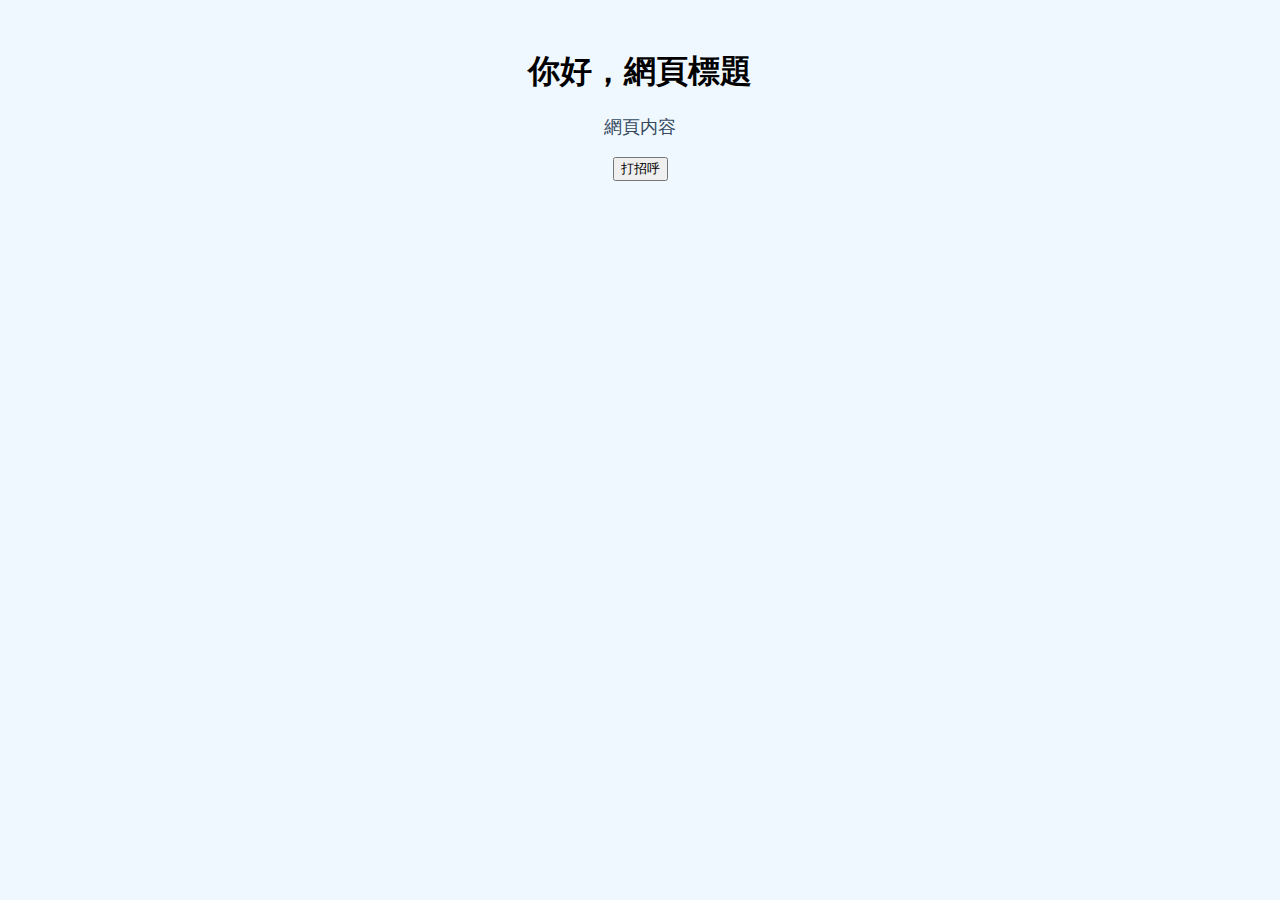
<file: index.html>
<!DOCTYPE html>
<html>
<head>
    <meta charset="UTF-8">
    <title>頁面標題</title>
    <link rel="stylesheet" href="style.css">
</head>
<body>
    <h1>你好，網頁標題</h1>
    <p>網頁内容</p>
    <button onclick="showMessage()">打招呼</button>
    <script src="script.js"></script>
</body>
</html>
</file>
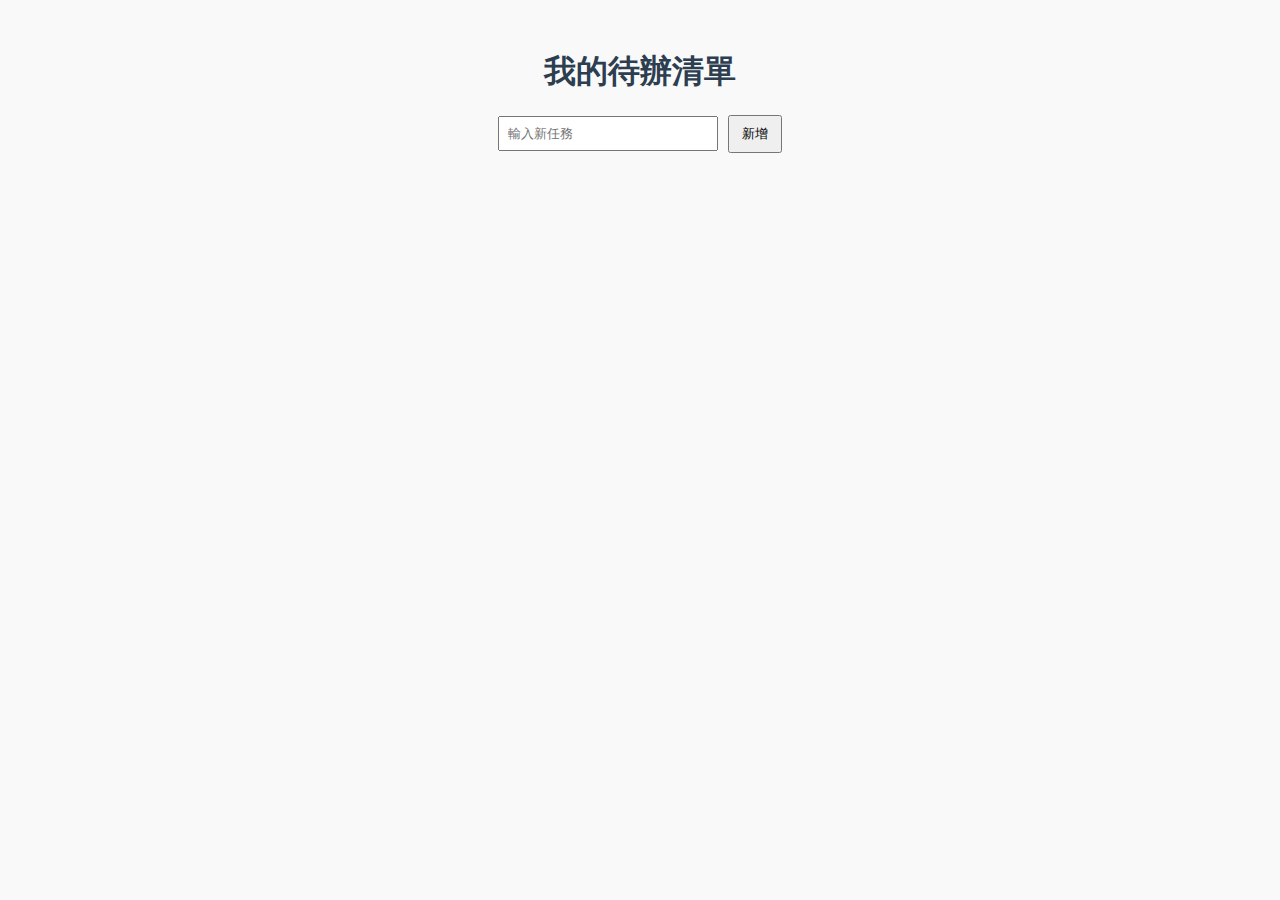
<file: 待辦清單APP/index.html>
<!DOCTYPE html>
<html>
<head>
    <meta charset="UTF-8">
    <title>待辦清單</title>
    <!-- 載入css樣式 -->
    <link rel="stylesheet" href="style.css">
</head>


<body>
    <h1>我的待辦清單</h1>
    <!-- 輸入框:用來輸入新任務 -->
    <input type="text" id="taskInput" placeholder="輸入新任務">
    <!-- 按鈕:點擊后會呼叫 addTask() 函式 -->
    <button onclick="addTask()">新增</button>
    <!-- 清單容器:所有任務會顯示在這裏 -->
    <ul id="taskList"></ul>
    <!-- 載入JavaScript程式 -->
    <script src="script.js"></script>
</body>    
</html>
</file>
<file: style.css>
body{
    font-family: Arial, sans-serif;
    background-color: #f0f8ff;
    text-align: center;
    margin-top: 50px;
}

hl{
    color: #2c3e50;
}

p{
    color: #34495e;
    font-size: 18px;
}
</file>
<file: 待辦清單APP/style.css>
/* 整個頁面樣式 */
body{
    /* 設定字型 */
    font-family: Arial, sans-serif;
    /* 背景顔色 */
    background-color: #f9f9f9;
    /* 文字置中 */
    text-align: center;
    /* 上方留白 */
    margin-top: 50px;
}

/* 標題樣式 */
h1{
    color: #2c3e50;
}

/* 輸入框樣式 */
input{
    padding: 8px;
    width: 200px;
}


/* 按鈕樣式 */
button{
    padding: 8px 12px;
    margin-left: 5px;
}

/* 清單項目樣式 */
li{
    list-style: none;
    margin: 10px 0;
}

/* 完成任務的樣式 */
.completed{
    text-decoration: line-through;
    color: gray;
}
</file>
